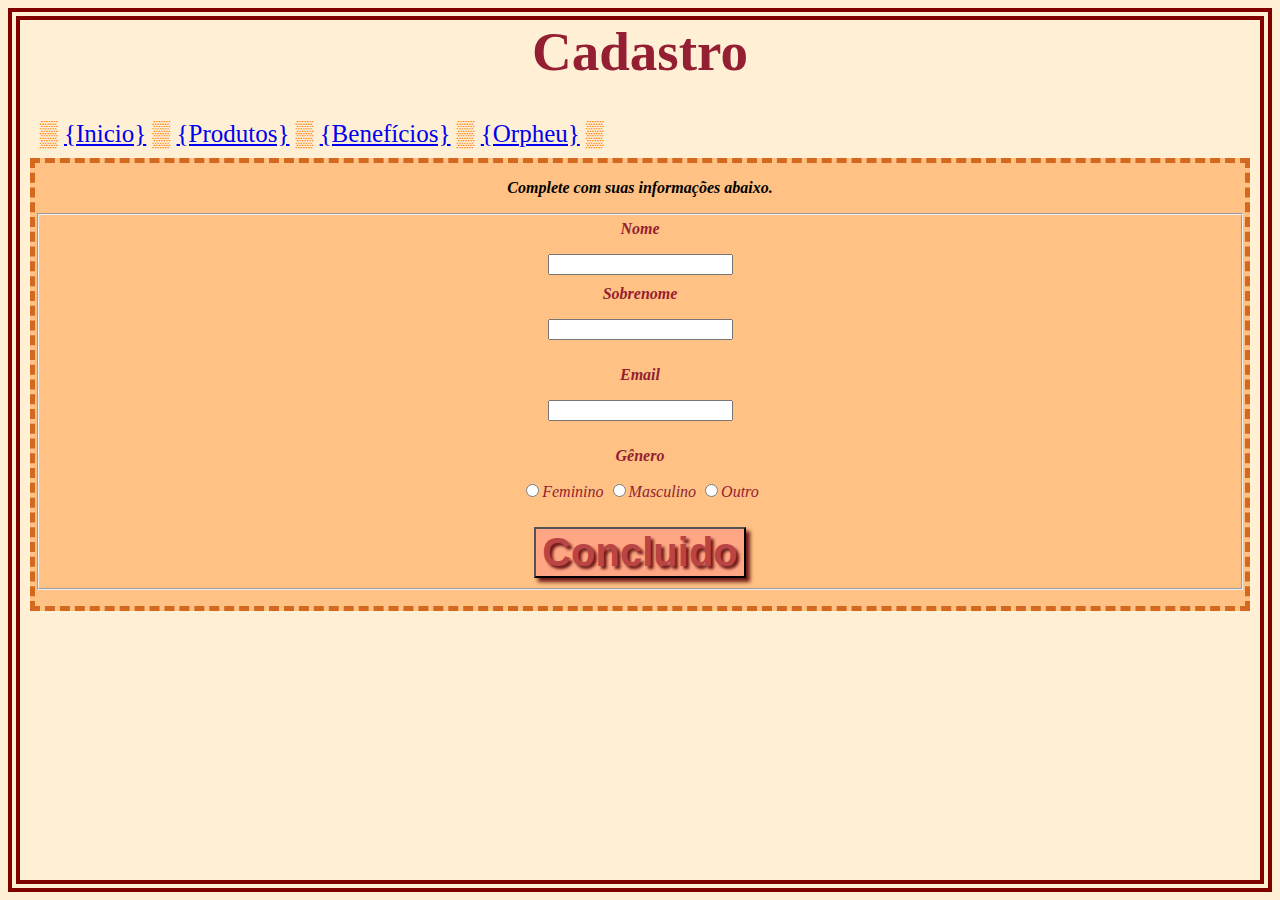
<file: cadastro.html>
<link rel= "stylesheet" href = "cadastro_style.css">

<body>
        <div id="comeco">
        <header>
        <h1>Cadastro</h1>
                
        <strong>▒</strong>        
        <a href="index.html"> {Inicio}</a> <strong>▒</strong>
                
        <a href="produtos.html"> {Produtos}</a> <strong>▒</strong>

        <a href="beneficios.html"> {Benefícios}</a> <strong>▒</strong>
                
        <a href="orpheu.html"> {Orpheu}</a> <strong>▒</strong>
        </header>
        </div>
                
        <div id="cadastro">
        <p><strong><em>Complete com suas informações abaixo.</em></strong></p>
        <form>
            <fieldset id="Grupo">
            <div class="info">   
        <label for="nome"><strong><em>Nome<em></strong></label>
        <p> </p>
        <input type="text" name="nome" id="nome" required>
            </div>

            <div class="info">
        <label for="Sobrenome"><strong><em>Sobrenome</em></strong></label>
        <p> </p>
        <input type="text" name="Sobrenome" id="Sobrenome" required>
            </div>

    <p> </p>

            <div class="info">
        <label for="Email"><strong><em>Email</em></strong></label>
        <p> </p>
        <input type="email" name="Email" id="Email" required>
            </div>

    <p> </p>

            <div class="info">
        <Label for="Gênero"><strong><em>Gênero</em></strong></Label>
        <p> </p>
        <label>
        <p> </p>
        <input type="radio" name="Gênero" value="Feminino">Feminino
        <input type="radio" name="Gênero" value="Masculino">Masculino
        <input type="radio" name="Gênero" value="Não-Binario">Outro
            </div>

    <p> </p>

    <button class="botao" type="submit"><strong>Concluido</strong></button>
        </fieldset>
        </form>
           </div>
</body>
</file>
<file: cadastro_style.css>
body{
          			background: #FFEFD5;
        		    border: 12px double #800000;
            }
       #comeco {
                color: #ff7b00;
                font-size: 25px;
                margin-left: 20px;
                margin-right: 20px;
	}
	h1 {
                font-size: 55px;
                text-align: center;
                color: #941e32;
        }
        #cadastro {
				background: #FFC284;
                text-align: center;
                border: 5px dashed #D2691E;
                margin-left: 10px;
                margin-right: 10px;
                margin-bottom: 10px;
                margin-top: 10px;
        }
        .info {
                color: #941e32;
                text-align: center;
                padding-left: 10px;
                padding-right: 10px;
                padding-bottom: 10px;
                box-shadow: #D2691E;
        }
        .botao {
            font-size: 2.5em;
            background: #ffa784;
            color: #bb4444;
            text-shadow: 3px 3px 3px #6b1616;
            box-shadow: 4px 4px 4px #6b1616;
        }
</file>
